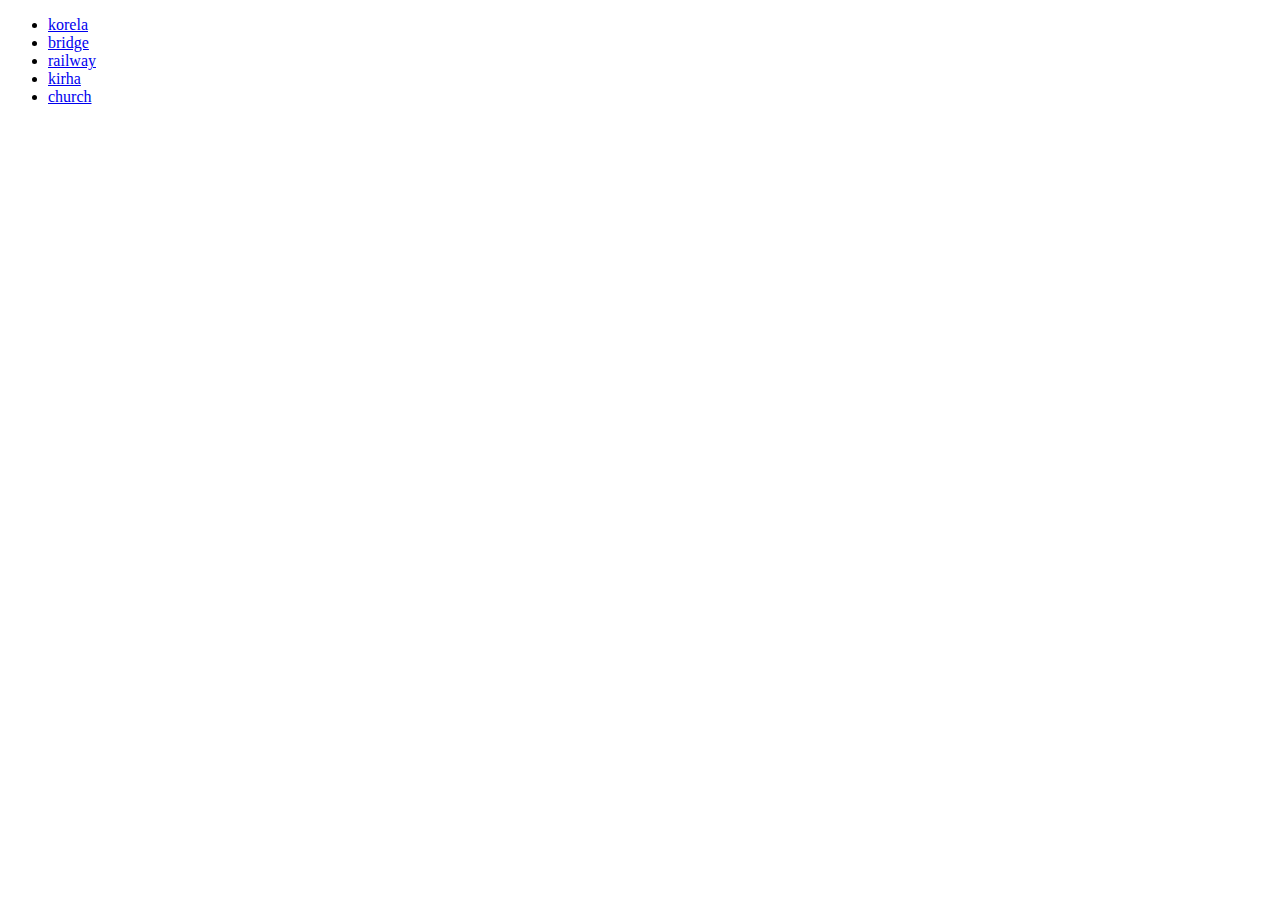
<file: Panorama/index.html>
<!doctype html>
<html class="no-js" lang="">

<head>
  <meta charset="utf-8">
  <title></title>
  <meta name="description" content="">
</head>

<body>
  <ul>
    <li><a href="./korela.html">korela</a></li>
    <li><a href="./bridge.html">bridge</a></li>
    <li><a href="./railway.html">railway</a></li>
    <li><a href="./kirha.html">kirha</a></li>
    <li><a href="./church.html">church</a></li>
  </ul>
</body>

</html>
</file>
